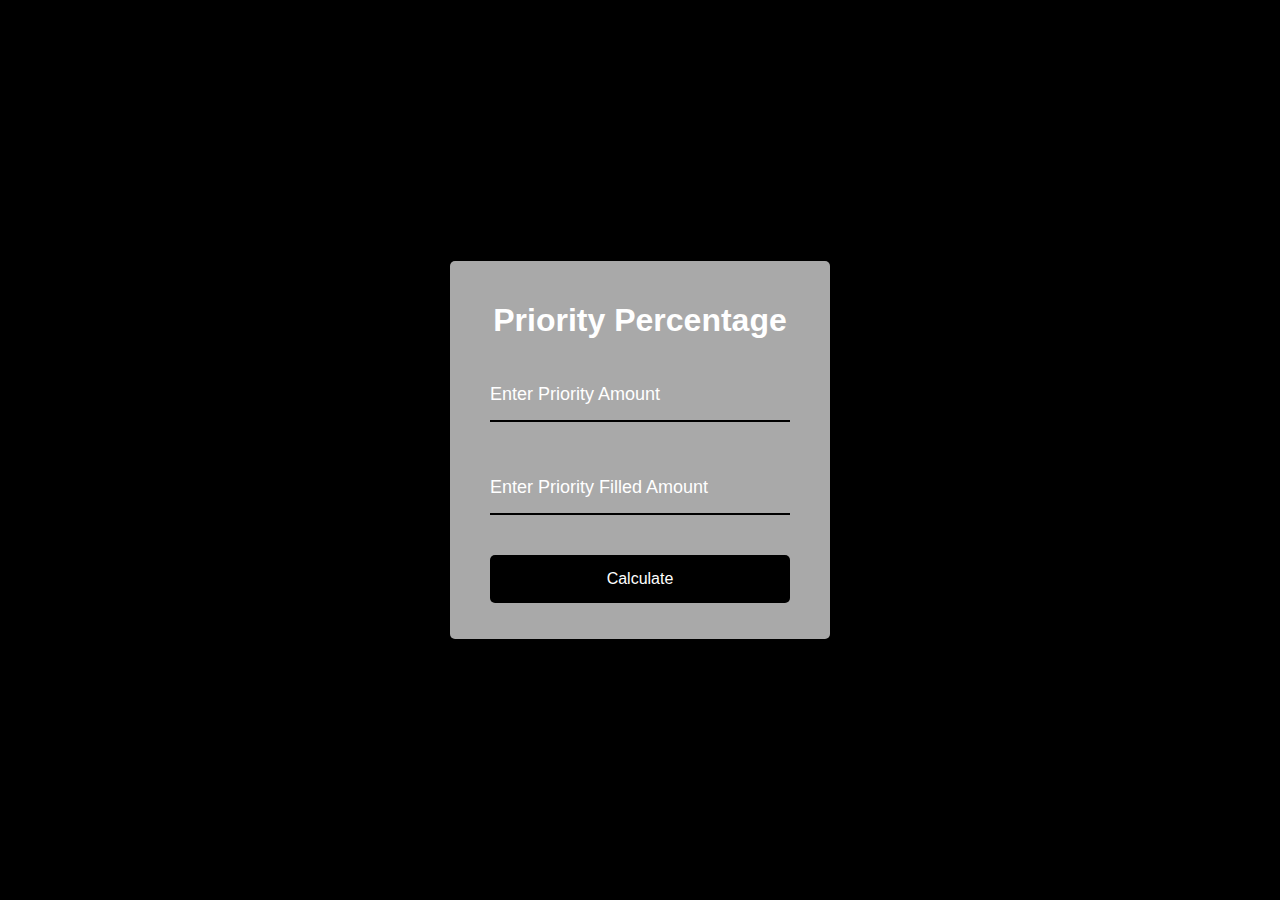
<file: Target/index.html>
<!DOCTYPE html>
<html>
<head>
    <meta charset="UTF-8">
    <meta name="viewport" content="width=device-width, initial-scale=1.0">
    <link rel="stylesheet" href="style.css" />
    <title>Percentage</title>
</head>
<body>
    <div id="container">
        <h1>Priority Percentage</h1>
        <div class="form-control">
            <input type="number" id="num1" placeholder="Enter Priority Amount">
        </div>
        <div class="form-control">
            <input type="number" id="num2" placeholder="Enter Priority Filled Amount">
        </div>
        
        <button class = "btn" onclick="calculatePercentage()">Calculate</button>
        <p id="result"></p>
        <p id="need"></p>
    </div>

    <script src = "script.js"></script>
</body>
</html>
</file>
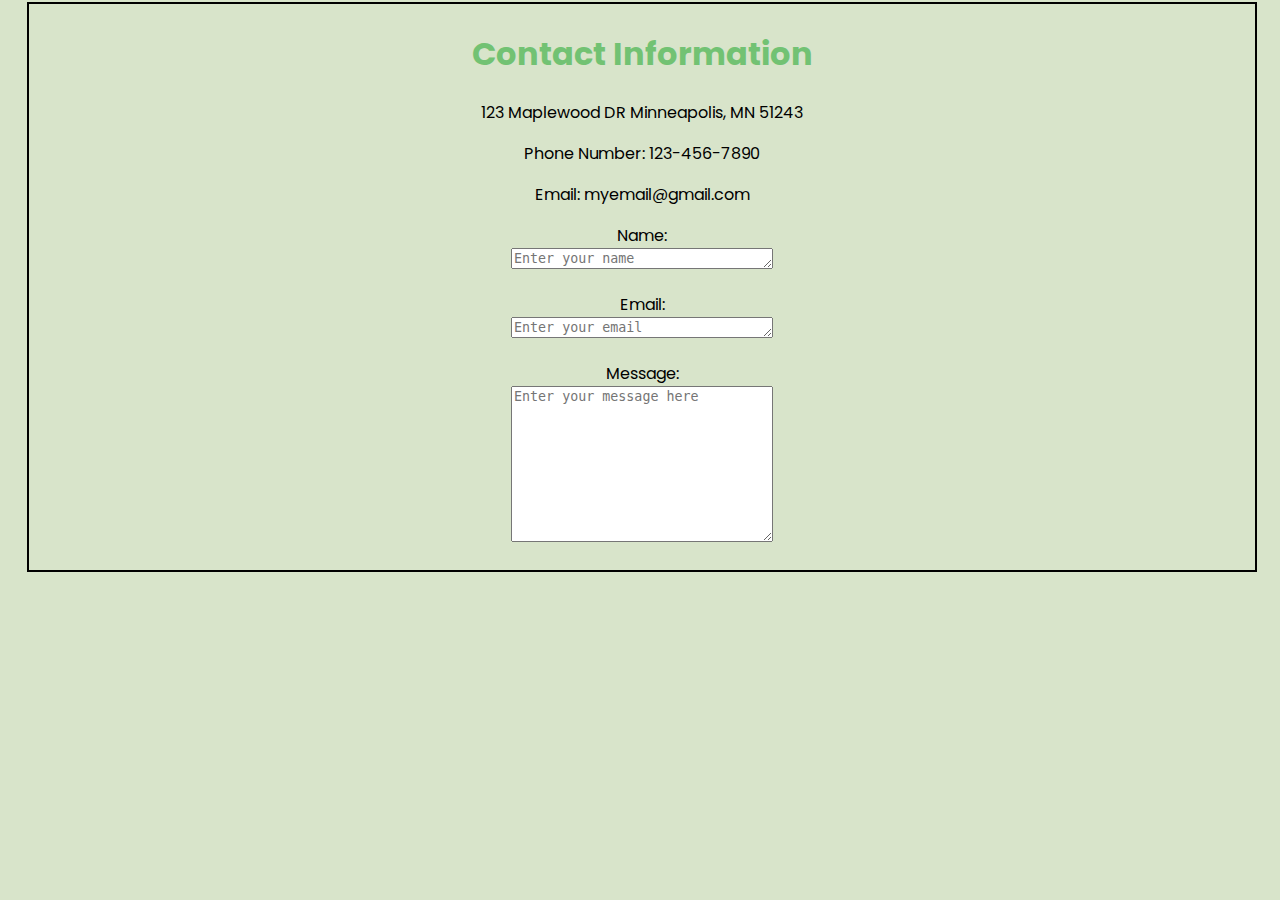
<file: contact.html>
<!DOCTYPE html>
<html lang="en">
<head>
    <meta charset="UTF-8">
    <meta http-equiv="X-UA-Compatible" content="IE=edge">
    <meta name="viewport" content="width=device-width, initial-scale=1.0">
    <link rel="stylesheet" href="css/style.css">
    <title>Contact Me</title>
</head>
<body>
    <section class="my-info">
        <h1>Contact Information</h1>
        <p>123 Maplewood DR Minneapolis, MN 51243 <br> </p>
        <p>Phone Number: 123-456-7890 <br> </p>
        <p>Email: myemail@gmail.com <br> </p>
    </section>

    <section class="client-info">
        <p>Name:  <br>
            <textarea name="Name" id="name" cols="30" rows="1" placeholder="Enter your name"></textarea></p>
        <p>Email:  <br>
            <textarea name="Email" id="email" cols="30" rows="1" placeholder="Enter your email"></textarea></p>
        <p>Message:  <br>
            <textarea name="Message" id="message" cols="30" rows="10" placeholder="Enter your message here"></textarea></p>
    </section>
</body>
</html>
</file>
<file: Target/style.css>
body {
    background-color: Black;
    color: white;
    font-family: 'Roboto', sans-serif;
    display: flex;
    flex-direction: column;
    align-items: center;
    justify-content: center;
    height: 100vh;
    overflow: hidden;
    margin: 0;
}
#container {
    background-color: darkgrey;
    padding: 20px 40px;
    border-radius: 5px;
}

#container h1{
    text-align: center;
    margin-bottom: 30px;
}

.container p{
    text-decoration: none;
    color: white;
}

.btn{
    color: white;
    cursor: pointer;
    display: inline-block;
    width: 100%;
    background: black;
    padding: 15px;
    font-family: inherit;
    font-size: 16px;
    border: 0;
    border-radius: 5px;
    /* transform: scale() 1s ease-in; */
}
.btn:focus{
    outline: 0;
}
.btn:active{
    transform: scale(0.98);
}
.form-control{
    position: relative;
    margin: 20px 0 40px;
    width: 300px;
}

.form-control input{
    background-color: transparent;
    border: 0;
    border-bottom: 2px white solid;
    display: block;
    width: 100%;
    padding: 15px 0;
    font-size: 18px;
    color: white;
}
.form-control input:focus, 
.form-control input:valid{
    outline: 0;
    border-bottom-color: black;
}
.form-control input::placeholder
{
    color: white;
}

input::-webkit-outer-spin-button,
input::-webkit-inner-spin-button {
    -webkit-appearance: none;
    margin: 0;
}
</file>
<file: css/style.css>
@import url('https://fonts.googleapis.com/css2?family=Poppins&family=Roboto:wght@300&display=swap');

:root{
    --primary-color: #202020;
    --secondary-color: #FCDE9c;
    --accent-color: #C4D6B0;
    /* --alt-accent-color: #ffa552; */
}

body{
    border: 2px solid black;
    background-color: #C4D6B0aa;

    display: inline-block;
    text-align: center;

    position: absolute;
    left: 50%;
    transform: translate(-50%);
    

    font-family: 'Poppins', sans-serif;
    font-size: 16px;

    width: 95vw;
    
    margin: 2px;
    padding: 5px;
}

img{
    width: 200px;
    height: 200px;
    border-radius: 500px;
}

h1{
    color: #72c273;
}

hr{
    border-style: none;
    border-top-style: dotted;
    border-color: #323232;
    border-width: 5px;
    width: 95%;
}

table{
    border: 2px solid black;
    width: 95%;
    word-spacing: 2px;

    margin: 10px auto;
}

.projects th,
.skills th{
    border-bottom: 2px solid black;
}

.projects td,
.skills td{
    padding: 2px 10px;
    border-bottom: 2px solid black;
}

.links ul{
    list-style-type: none;
}

.links ul li{
    display: inline-block;
}

.links ul li a{
    background-color: #72c273;
    border-radius: 5px;
    padding: 5px;

    color: white;
    text-decoration: none;

    transition: all 0.5s ease-in-out;
}

.links ul li a:hover{
    background-color: #202020;
    border-radius: 5px;
    padding: 5px;
    color: #72c273;
}

.star{
    text-align: left;
}
</file>
